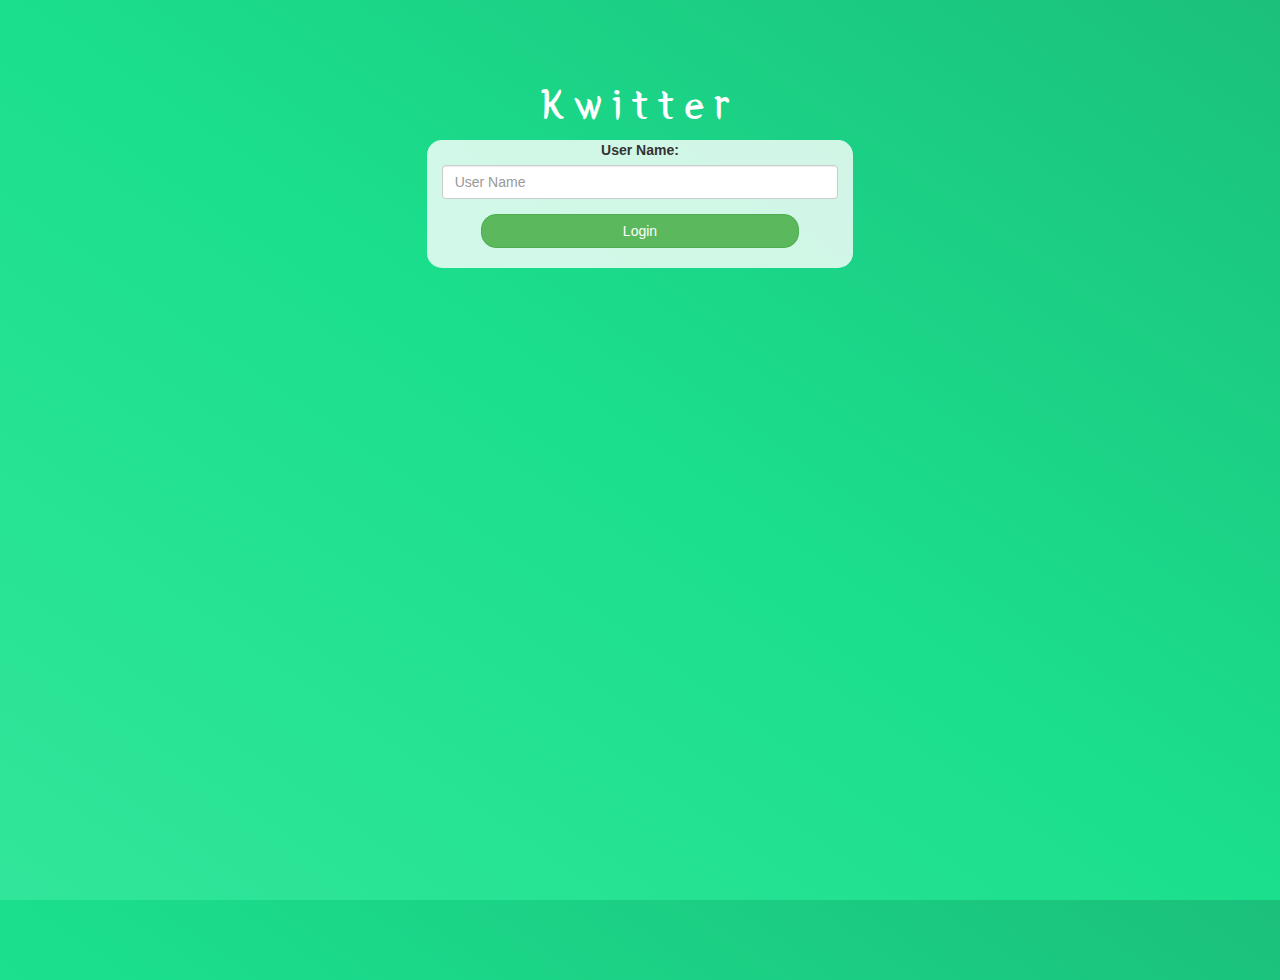
<file: index.html>
<!DOCTYPE html>
<html>
<head>
	<title>Kwitter</title>
<link href="https://fonts.googleapis.com/css?family=Yeon+Sung&display=swap" rel="stylesheet"><meta name="viewport" content="width=device-width, initial-scale=1">

<link rel="stylesheet" href="https://maxcdn.bootstrapcdn.com/bootstrap/3.4.0/css/bootstrap.min.css">
<script src="https://ajax.googleapis.com/ajax/libs/jquery/3.4.1/jquery.min.js"></script>
<script src="https://maxcdn.bootstrapcdn.com/bootstrap/3.4.0/js/bootstrap.min.js"></script>

<link rel="stylesheet" type="text/css" href="kwitter.css">
<script src="kwitter.js"></script>
</head>
<body>
    <center>
        <h1 class="header"> Kwitter </h1>
        <div class="col-lg-4 col-md-6 col-sm-6 col-xs-11 login_div">
            <div class="form-group">
                <label> User Name: </label>
                <input id="user_name" class="form-control" placeholder="User Name">
            </div>
            <button id="login_button" class="btn btn-success" onclick="adduser()"> Login </button>
            <br><br>
        </div>
    </center>
</body>
</file>
<file: kwitter.css>
html, body
{
  height: 100%;
  margin: 0;
}

body
{
background-image: linear-gradient(to right top, #31e69a, #1bdf8d, #1bc07b);
}

.header
{
	color: white;
	font-family: 'Yeon Sung';
	font-size: 45px;
	letter-spacing: 10px;
	margin-top: 80px;
}
.header img
{
	width: 80px;
	margin-left: -15px;
}

.login_div
{
	background: rgba(255,255,255,0.8);
	float: none;
	border-radius: 15px;
}

.logo
{
	width: 80px;
	margin-top: 30px;
	border-radius: 40px;
}

#login_button
{
	width: 80%;
	border-radius: 15px;
}

.room_name
{
	cursor: pointer;
	font-size: 20px;
}


#logout
{
	font-size: 20px;
	float: right;
}


#output
{
	padding: 10px;
	width:80%;
	background: rgba(255,255,255,0.8);
	border-radius: 15px;
}

.input_div_room_page
{
	width: 80%;
}

.input_div label
{
	color: white;font-size: 20px;
}


.input_div_message_page
{
	position: fixed;bottom: 0px;width: 100%;background: rgba(255,255,255,0.8);
}
.input_div_message_page label
{
	color: black;
}
.input_div_message_page #msg
{
	width: 80%;
}
.input_div_message_page button
{
	margin-top: 15px;
	width: 50%; 
}
.color_white
{
	color: white
}

.user_tick
{
	width:20px;
}
.message_h4
{
	padding-left:5px;color:grey;
}
</file>
